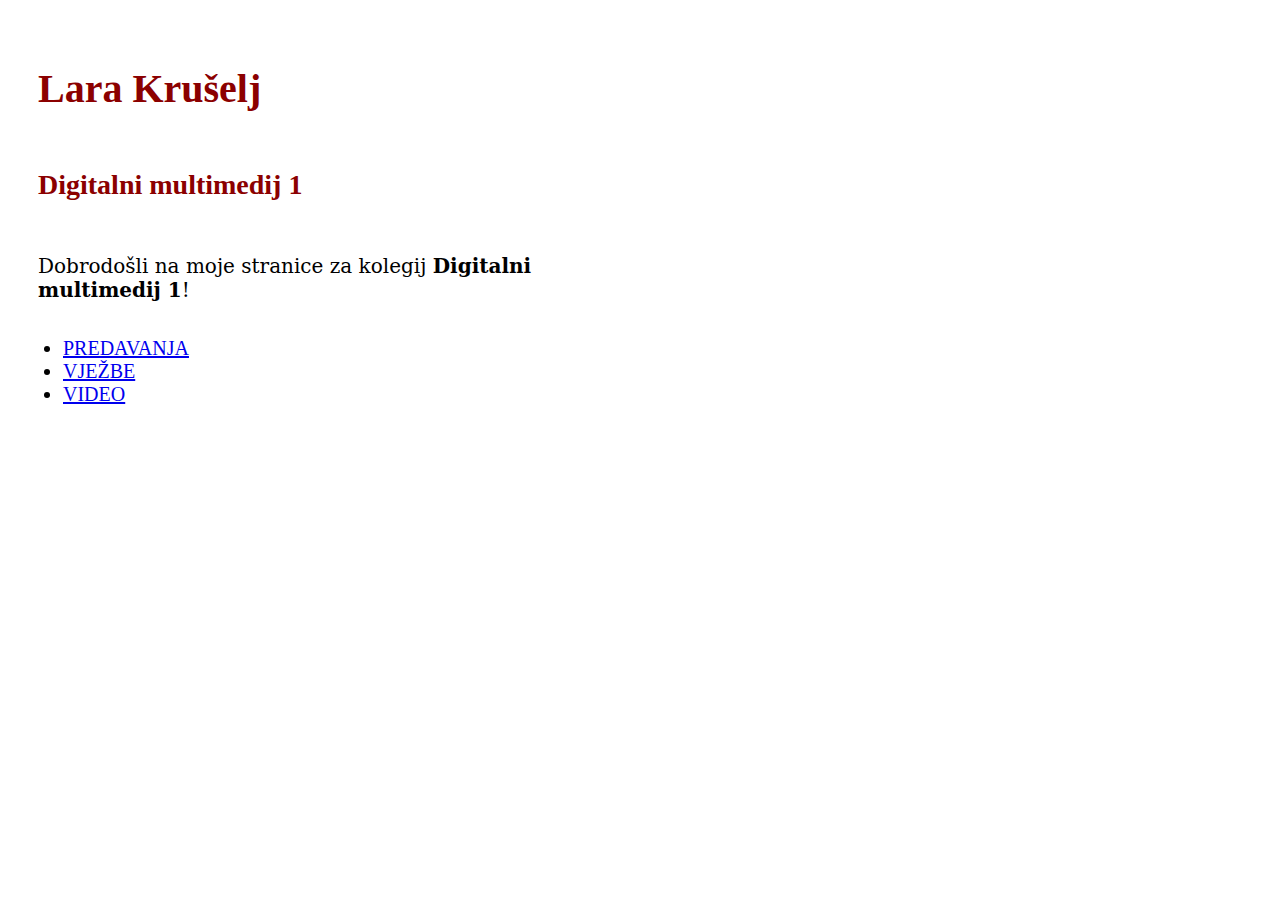
<file: index.html>
<!doctype html>
<html>
<head>
<meta charset="utf-8">
<title>Moj html</title>
	<link rel="stylesheet" href="stil.css">
</head>
<body>
	<h1>Lara Krušelj</h1>
	<h2>Digitalni multimedij 1</h2>
	<p>Dobrodošli na moje stranice za kolegij <b>Digitalni multimedij 1</b>!</p>
	
	<nav>
		<ul>
		<li><a href="predavanja.html">PREDAVANJA</a></li>
			<li><a href="vjezbe.html">VJEŽBE</a></li>
			<li><a href="#">VIDEO</a></li>
		</ul>
	</nav>
</body>
</html>
</file>
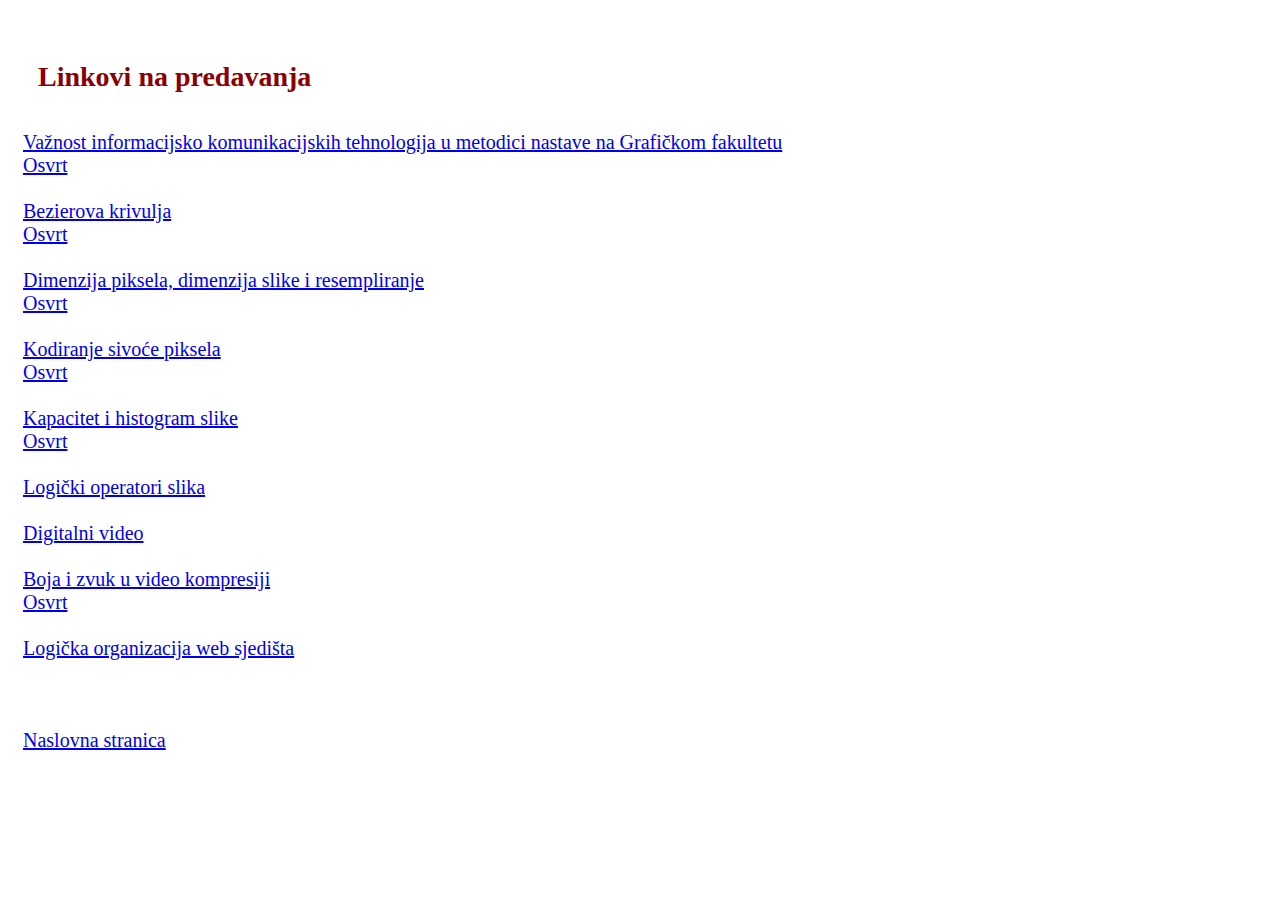
<file: predavanja.html>
<!doctype html>
<html>
<head>
<meta charset="utf-8">
<title>Predavanja</title>
	<link rel="stylesheet" href="stil.css">
</head>
<body>
	<h2>Linkovi na predavanja</h2>
	
	<a href="https://www.youtube.com/watch?v=54T4aNqUvm0">Važnost informacijsko komunikacijskih tehnologija u metodici nastave na Grafičkom fakultetu</a> <br>
	<a href="PDF dokumenti/LaraKrušelj-osvrt1.pdf"> Osvrt</a>
	<br/> <br>
	<a href="https://youtu.be/4vIuWEOsLyA">Bezierova krivulja</a> <br/>
	<a href="PDF dokumenti/osvrt2-Krušelj (1).pdf">Osvrt</a>
	<br><br>
	<a href="https://youtu.be/6wxKSOxv_0E">Dimenzija piksela, dimenzija slike i resempliranje</a> 
	<br>
	<a href="PDF dokumenti/Dimenzija piksela.pdf">Osvrt</a>
	<br><br>
	<a href="https://youtu.be/6kKFHSvk6Tk">Kodiranje sivoće piksela</a> <br>
	<a href="PDF dokumenti/Lara_Krušelj_osvrt_kodiranje sivoće.pdf">Osvrt</a>
	   <br><br>
	<a href="https://youtu.be/hKLOFxnDFJE">Kapacitet i histogram slike</a> <br>
	<a href="PDF dokumenti/Lara Krušelj_Kapacitet i histogram (1).pdf">   
		Osvrt</a> 
	<br><br>
	<a href="https://www.youtube.com/watch?v=O78NBFfcwm8&list=PLtly_yBL4ibgusTXWijt44jQ2KqP_Us0W&index=5">Logički operatori slika</a> <br> <br>
	<a href="https://youtu.be/WXm6ihwgaVQ">Digitalni video</a> <br> <br>
	<a href="https://www.youtube.com/watch?v=Rs0W13-V6sc">Boja i zvuk u video kompresiji</a> <br>
	<a href="PDF dokumenti/LaraKruselj_Bojaizvukuvideokompresiji.pdf">   Osvrt</a>
	<br><br>
	<a href="https://youtu.be/H8_H7ED0cKc">Logička organizacija web sjedišta</a> <br>
	
	
	<br>
	<br><br>
	<a href="index.html">Naslovna stranica</a>
</body>
</html>
</file>
<file: stil.css>
@charset "utf-8";
/* CSS Document */
p {
	font-family: Constantia, "Lucida Bright", "DejaVu Serif", Georgia, Cambria, 'Hoefler Text', 'Liberation Serif', Times, 'Times New Roman', 'serif';
	font-size: 20px;
	line-height: 24px;
	width: 600px;
	padding: 15px;
	text-align: left;

}
h2 {
	font-size: 28px;
	color: darkred;
	padding: 15px;
}

h1 {
	font-size: 40px;
	padding: 15px;
	color: darkred
}
h3 {font-size: 28px;
padding: 15px;
}
body {
	font-size: 20px;
	padding: 15px;
}
img {
	height: 400px;
	
}
</file>
